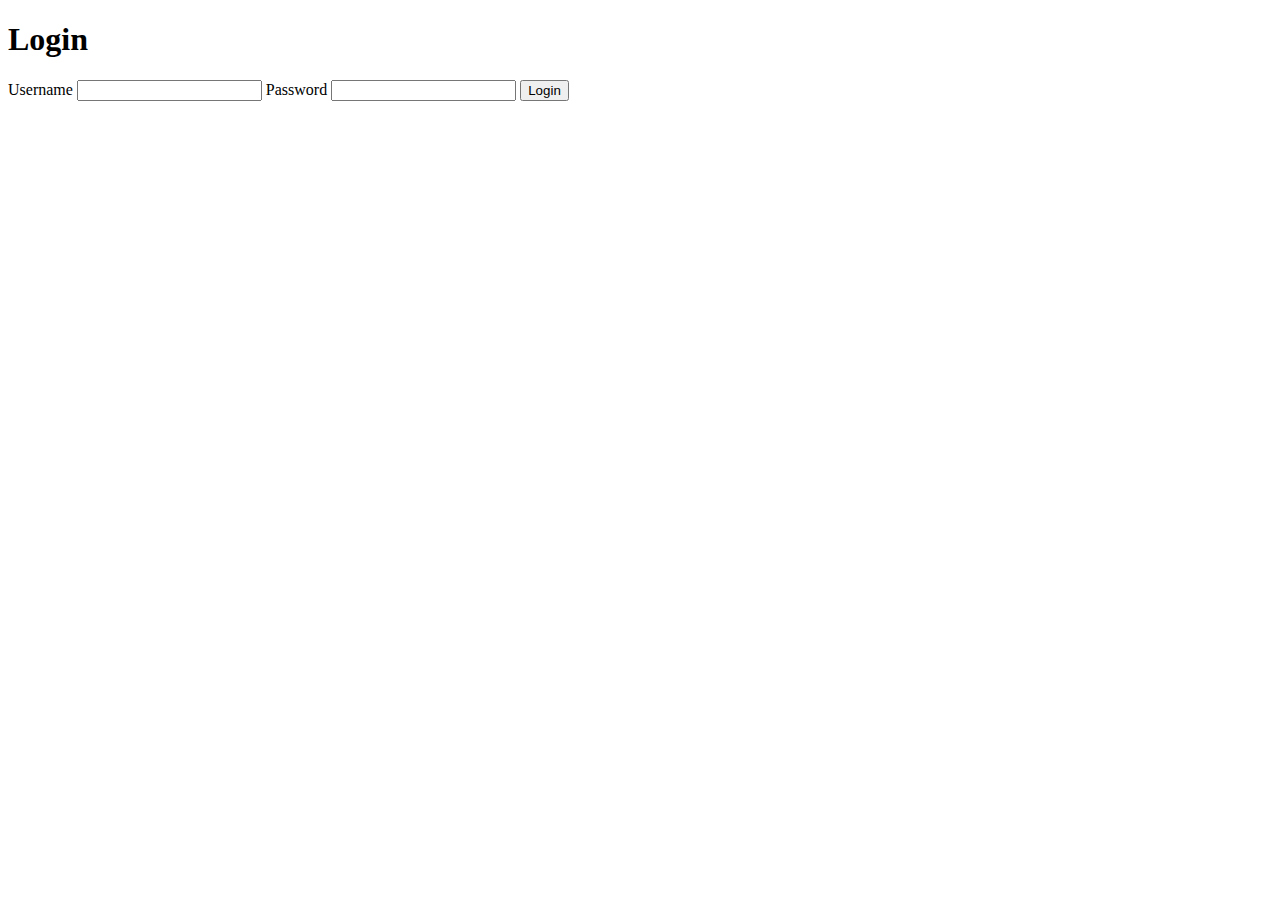
<file: website/templates/login.html>
<!DOCTYPE html>
<html lang="en">
<head>
    <meta charset="UTF-8">
    <meta name="viewport" content="width=device-width, initial-scale=1.0">
    <title>Login - TJ Reports</title>
</head>
<body>
    <h1>Login</h1>
    <form action="/login" method="post">
        <label for="username">Username</label>
        <input type="text" name="username" id="username" required>
        <label for="password">Password</label>
        <input type="password" name="password" id="password" required>
        <button type="submit">Login</button>
    </form>
    
    
</body>
</html>
</file>
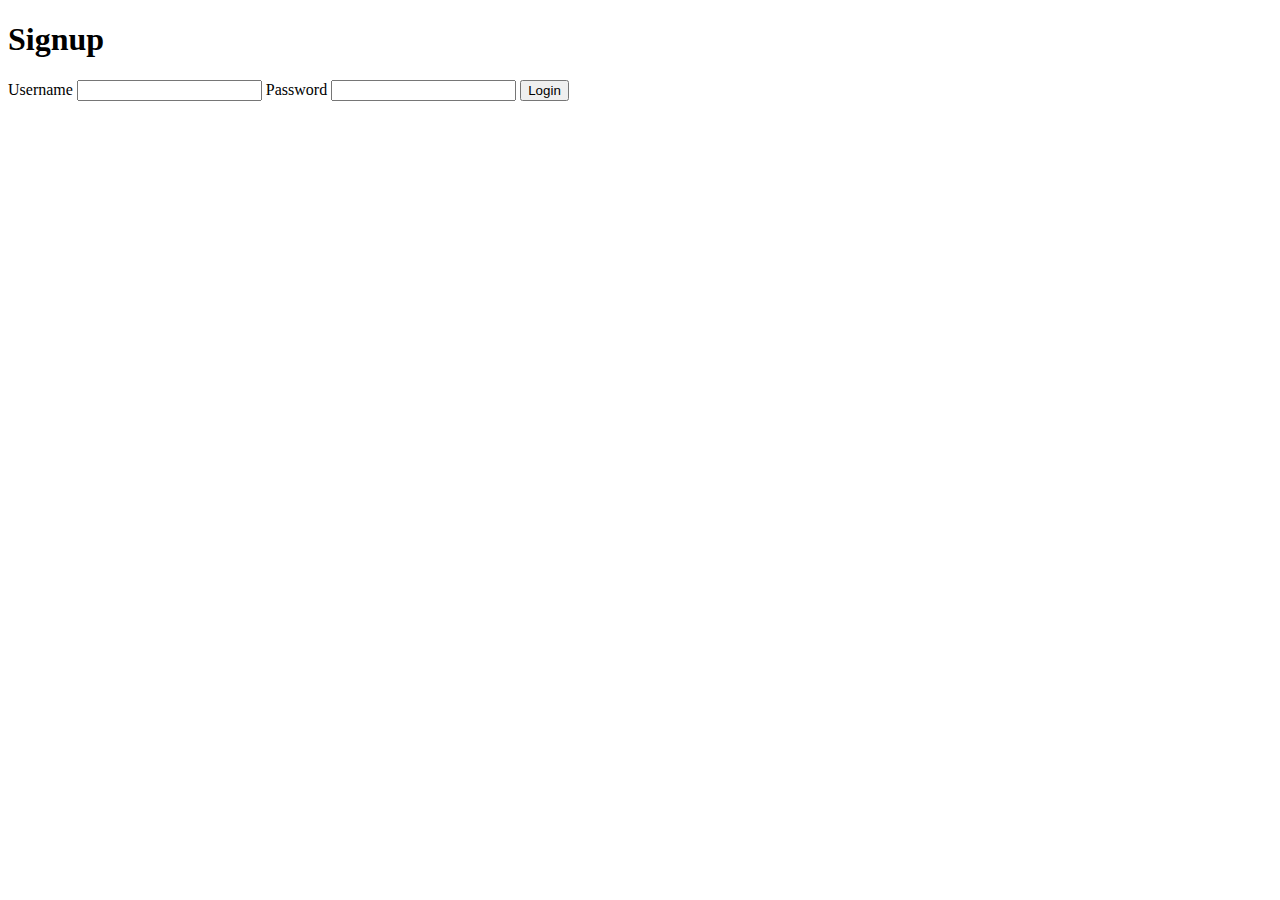
<file: website/templates/signup.html>
<!DOCTYPE html>
<html lang="en">
<head>
    <meta charset="UTF-8">
    <meta name="viewport" content="width=device-width, initial-scale=1.0">
    <title>Document</title>
</head>
<body>
    <h1>Signup</h1>
    <form action="/signup" method="post">
        <label for="username">Username</label>
        <input type="text" name="username" id="username" required>
        <label for="password">Password</label>
        <input type="password" name="password" id="password" required>
        <button type="submit">Login</button>
    </form>
</body>
</html>
</file>
